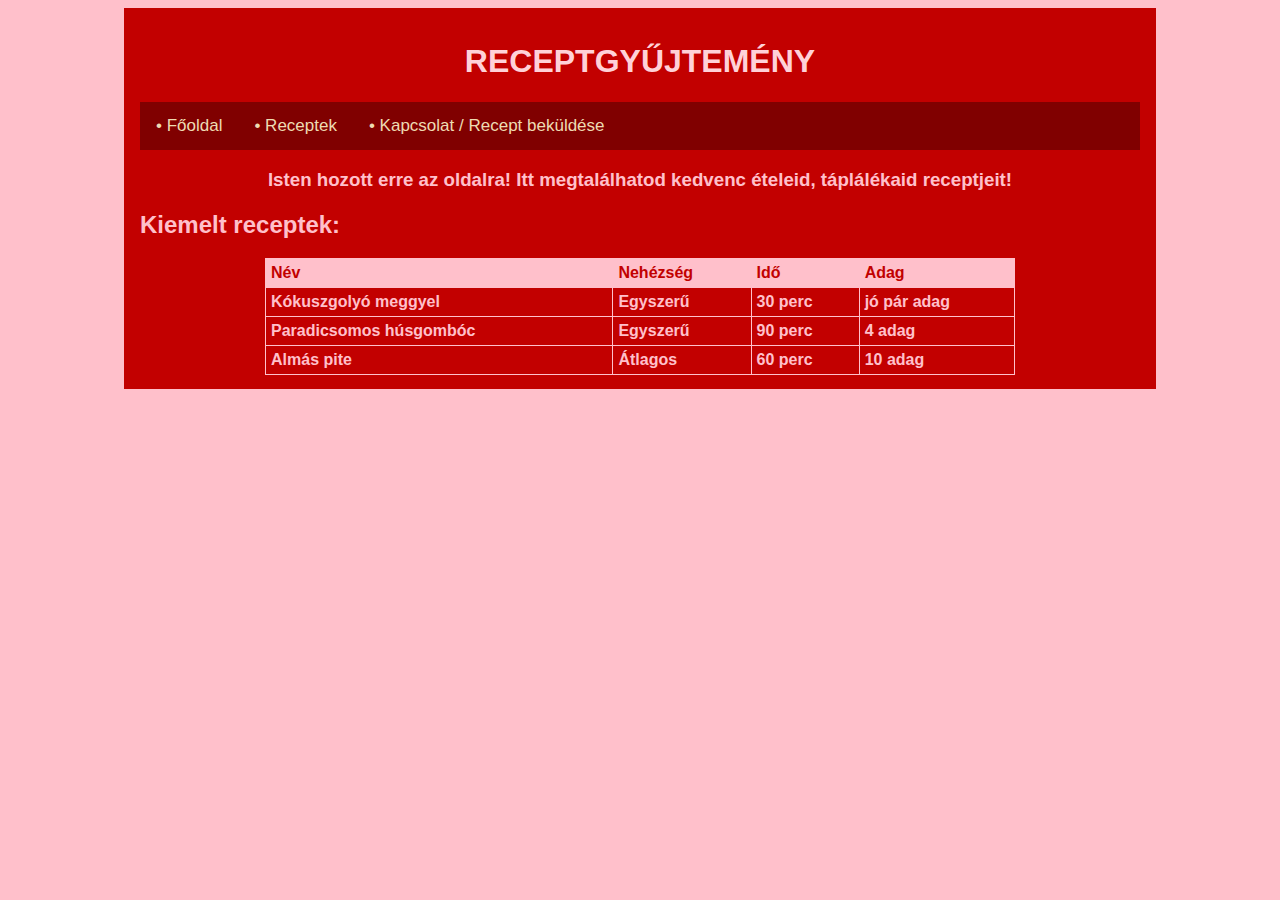
<file: index.html>
<!DOCTYPE html>
<html lang="en">
<head>
    <meta charset="UTF-8">
    <meta name="viewport" content="width=device-width, initial-scale=1.0">
    <title>Receptgyűjtemény</title>
    <link rel="stylesheet" href="style.css">
</head>
<body>
    <div id="div1">
        <header>
        <h1 id="maintxt">Receptgyűjtemény</h1>
        </header>
        <nav>
        <a href="index.html">• Főoldal</a>
        <a href="receptek.html">• Receptek</a>
        <a href="kapcsolat.html">• Kapcsolat / Recept beküldése</a>
    </nav>
    <h3 style="text-align: center;">Isten hozott erre az oldalra! Itt megtalálhatod kedvenc ételeid, táplálékaid receptjeit!</h3>
    <h2>Kiemelt receptek:</h2>

    <table style="width: 750px; text-align: left;">
        <tr id="topsection">
            <th>Név</th>
            <th>Nehézség</th>
            <th>Idő</th>
            <th>Adag</th>
        </tr>
        <tr>
            <th>Kókuszgolyó meggyel</th>
            <th>Egyszerű</th>
            <th>30 perc</th>
            <th>jó pár adag</th>
        </tr>
        <tr>
            <th>Paradicsomos húsgombóc</th>
            <th>Egyszerű</th>
            <th>90 perc</th>
            <th>4 adag</th>
        </tr>
        <tr>
            <th>Almás pite</th>
            <th>Átlagos</th>
            <th>60 perc</th>
            <th>10 adag</th>
        </tr>
    </table>
    </div>
</body>
</html>
</file>
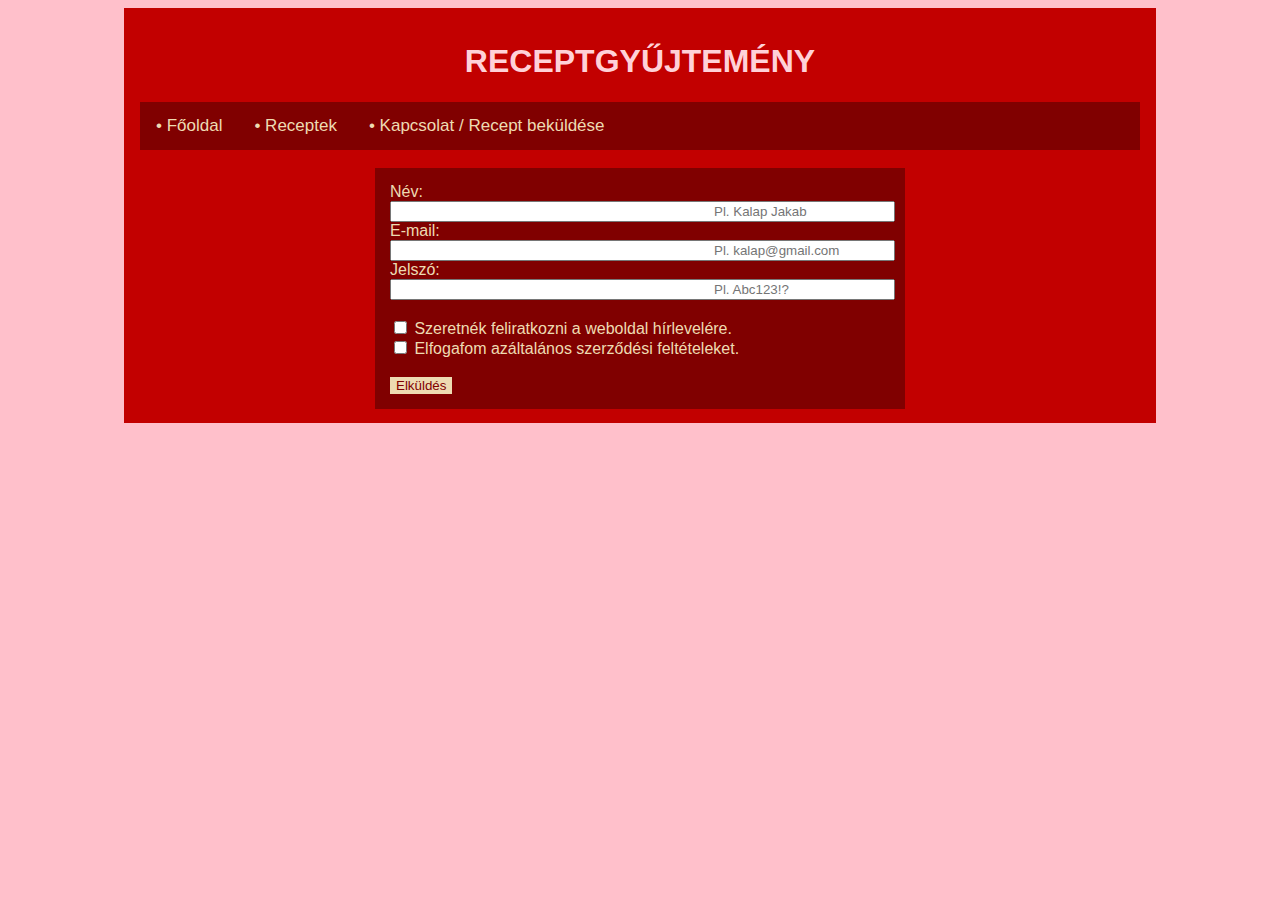
<file: kapcsolat.html>
<!DOCTYPE html>
<html lang="en">
<head>
    <meta charset="UTF-8">
    <meta name="viewport" content="width=device-width, initial-scale=1.0">
    <title>Receptgyűjtemény - Kapcsolat</title>
    <link rel="stylesheet" href="style.css">
</head>
<body>
    <div id="div1">
        <header>
        <h1 id="maintxt">Receptgyűjtemény</h1>
        </header>
        <nav>
        <a href="index.html">• Főoldal</a>
        <a href="receptek.html">• Receptek</a>
        <a href="kapcsolat.html">• Kapcsolat / Recept beküldése</a>
    </nav>
        <br>
        <form method="post" action="https://httpbin.org/post">
        <label id="uh"> Név: 
            <input type="text" name="name" placeholder="Pl. Kalap Jakab" maxlength="20" required>
        </label> 
        <label id="uh"> E-mail: 
            <input type="email" name="email" placeholder="Pl. kalap@gmail.com" maxlength="25" required>
        </label>
        <label id="uh"> Jelszó: 
            <input type="password" name="password" placeholder="Pl. Abc123!?" maxlength="8" required>
        </label>
        <br>

            <label> 
                <input type="checkbox" name="box" value="newsletter"> Szeretnék feliratkozni a weboldal hírlevelére.
                <br>
                <input type="checkbox" name="box" value="tos" required> Elfogafom azáltalános szerződési feltételeket.
            </label>
            <br>

        <button type="submit">Elküldés</button>

    </div>
</body>
</html>
</file>
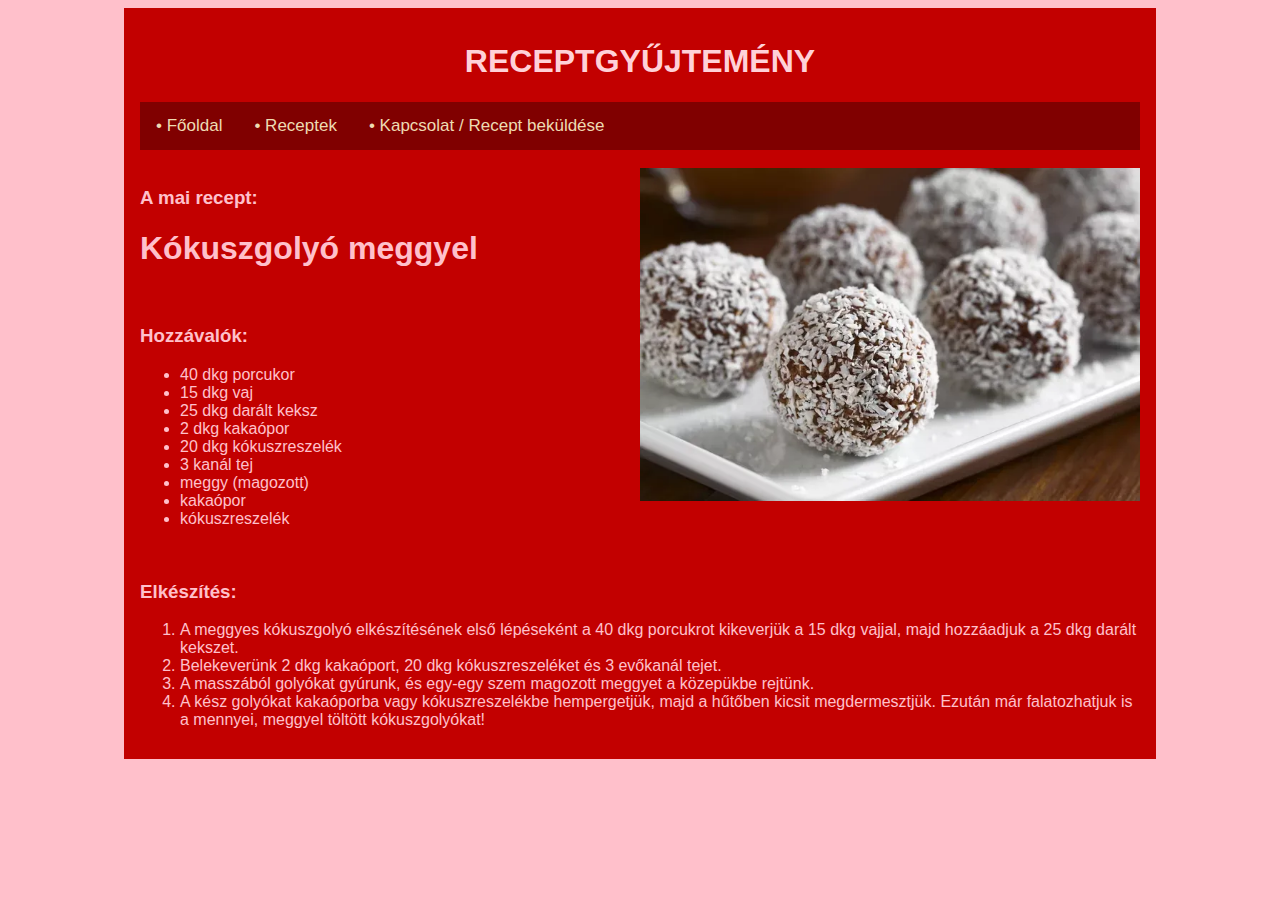
<file: receptek.html>
<!DOCTYPE html>
<html lang="en">
<head>
    <meta charset="UTF-8">
    <meta name="viewport" content="width=device-width, initial-scale=1.0">
    <title>Receptgyűjtemény - Receptek</title>
    <link rel="stylesheet" href="style.css">
</head>
<body>
    <div id="div1">
        <header>
        <h1 id="maintxt">Receptgyűjtemény</h1>
        </header>
        <nav>
        <a href="index.html">• Főoldal</a>
        <a href="receptek.html">• Receptek</a>
        <a href="kapcsolat.html">• Kapcsolat / Recept beküldése</a>
    </nav>
    <br>
    <img src="Kokuszgolyomeggyel.webp" alt="Kókuszgolyó meggyel" id="receptkep">
    <h3>A mai recept: </h3>
    <h1>Kókuszgolyó meggyel</h1>
    <br>
    <h3>Hozzávalók:</h3>
    <ul>
        <li>40 dkg porcukor</li>
        <li>15 dkg vaj</li>
        <li>25 dkg darált keksz </li>
        <li>2 dkg kakaópor </li>
        <li>20 dkg kókuszreszelék </li>
        <li>3 kanál tej</li>
        <li> meggy (magozott)</li>
        <li>kakaópor</li>
        <li>kókuszreszelék</li>
    </ul>
    <br>
    <h3>Elkészítés:</h3>
    <ol>
        <li>A meggyes kókuszgolyó elkészítésének első lépéseként a 40 dkg porcukrot kikeverjük a 15 dkg vajjal, majd hozzáadjuk a 25 dkg darált kekszet.</li>
        <li>Belekeverünk 2 dkg kakaóport, 20 dkg kókuszreszeléket és 3 evőkanál tejet. </li>
        <li>A masszából golyókat gyúrunk, és egy-egy szem magozott meggyet a közepükbe rejtünk.</li>
        <li>A kész golyókat kakaóporba vagy kókuszreszelékbe hempergetjük, majd a hűtőben kicsit megdermesztjük. Ezután már falatozhatjuk is a mennyei, meggyel töltött kókuszgolyókat!</li>
    </ol>
    </div>
</body>
</html>
</file>
<file: style.css>
#div1 {
    background-color: rgb(194, 0, 0);
    color: rgb(255, 212, 220);
    color: pink;
    font-family: 'Gill Sans', 'Gill Sans MT', Calibri, 'Trebuchet MS', sans-serif;
    margin: auto;
    width: 1000px;
    padding: 14px 16px;
}

body{
    background-color: pink;
}

#maintxt{
    text-align: center;
    text-transform: uppercase;
    color: rgb(255, 209, 216);
    font-weight: bolder;
}

a {
    text-decoration: none;
    color: white;
}

nav {
    background-color: rgb(128, 0, 0);
    overflow: hidden;
}

/* Style the links inside the navigation bar */
nav a {
    float: left;
    color: #eedbb2;
    text-align: center;
    padding: 14px 16px;
    text-decoration: none;
    font-size: 17px;
}

/* Change the color of links on hover */
nav a:hover {
    background-color: #eedbb2;
    color: rgb(128, 0, 0);
}

/* Add a color to the active/current link */
nav a.active {
    background-color: rgb(255, 0, 0);
    color: white;
}

form{
    max-width: 500px;
    background: rgb(128, 0, 0);
    padding: 15px;
    max-width: 500px;
    margin: auto;
}

label{
    display: block;
    color: #eedbb2;
}

legend{
    color: #eedbb2;
}

input{
    padding-left: 322px;
}

#uh{
    color: #eedbb2;
}

fieldset{
    background-color: brown;
}

button{
    background-color: #eedbb2;
    border: #a19476;
    color: rgb(128, 0, 0);
}

#receptkep{
    float: right;
    width: 500px;
}

#topsection{
    background-color: pink;
    color: rgb(194, 0, 0);
}

table, th, td {
    border: 1px solid pink;
    border-collapse: collapse;
    padding: 5px;
    margin: auto;
}
</file>
